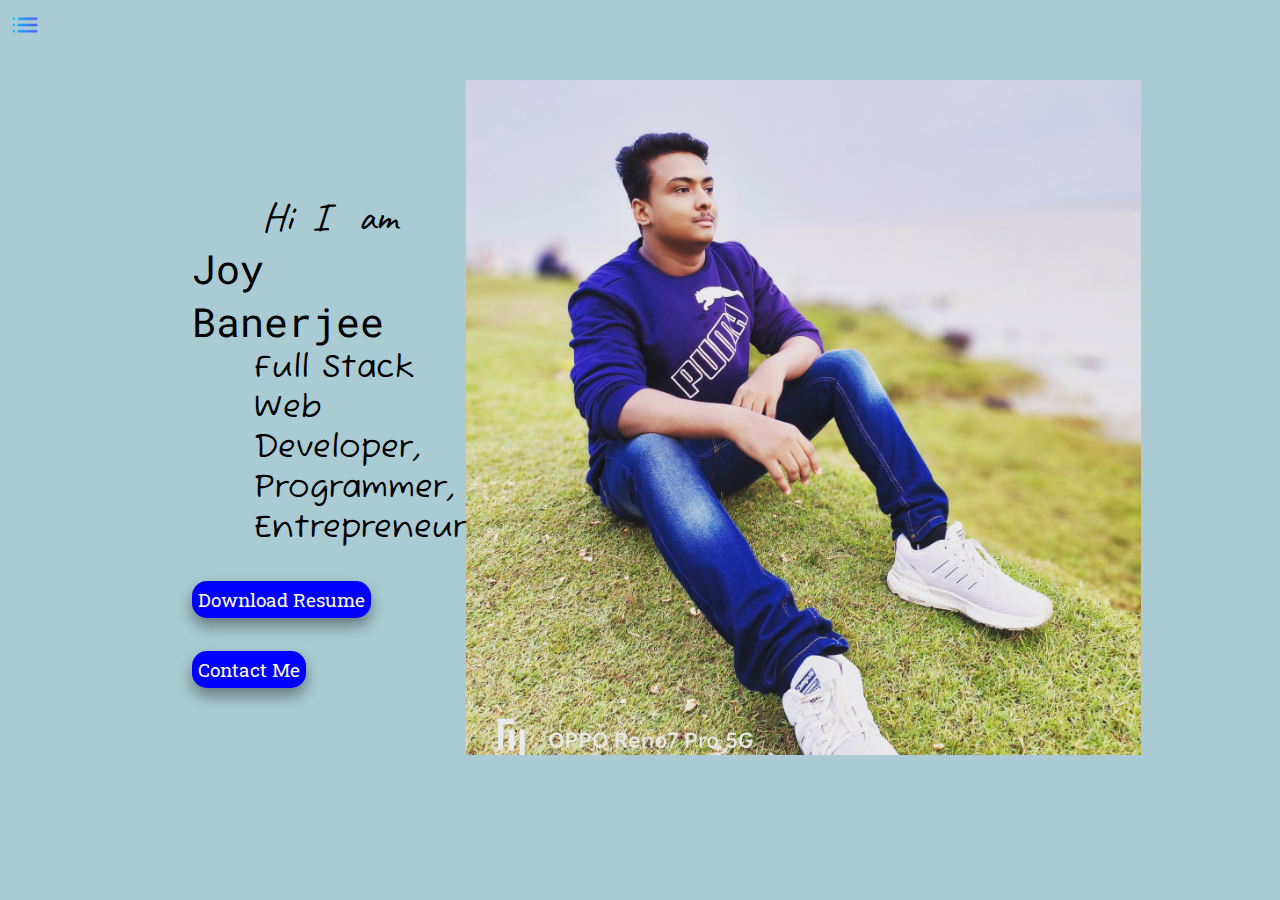
<file: index.html>
<!DOCTYPE html>
<html lang="en">
<head>
    <meta charset="UTF-8">
    <meta http-equiv="X-UA-Compatible" content="IE=edge">
    <meta name="viewport" content="width=device-width, initial-scale=1.0">
    <title>Joy Banerjee - Web Developer, Programmer, ML Enthusiast</title>
    <link rel="stylesheet" href="style.css">
</head>
<body>
    <div class="container">
        <div class="sidebar sidebargo">
            <nav>
                <ul>
                    <li><a href="/home.html">Home</a></li>
                    <li><a href="/intro.html">My Intro</a></li>
                    <li><a href="/services.html">Services</a></li>
                    <li><a href="/resume.pdf">Resume</a></li>
                    <li><a href="/contact.html">Contact Me</a></li>
                </ul>
            </nav>
        </div>
        <div class="main">
            <div class="hamburger">
                <img class="ham" src="list.png" alt="" width="30px">
                <img class="cross" src="x.png" alt="" width="20px">
            </div>
            <div class="infocontainer">
                <div class="devinfo">
                    <div class="hello">Hi &nbsp;I &nbsp;  am</div>
                    <div class="name">Joy Banerjee</div>
                    <div class="about">Full Stack Web Developer, Programmer, Entrepreneur</div>
                    <div class="buttons">
                        <a href="resume.pdf" target="_blank"><button>Download Resume</button></a>
                        <a href="contact.html"><button>Contact Me</button></a>
                    </div>
                </div>
                <div class="devpic"><img src="profilepic.jpg" alt="Profile Image"></div>
            </div>
        </div> 
    
    </div>
    <script src="script.js"></script>
</body>
</html>
</file>
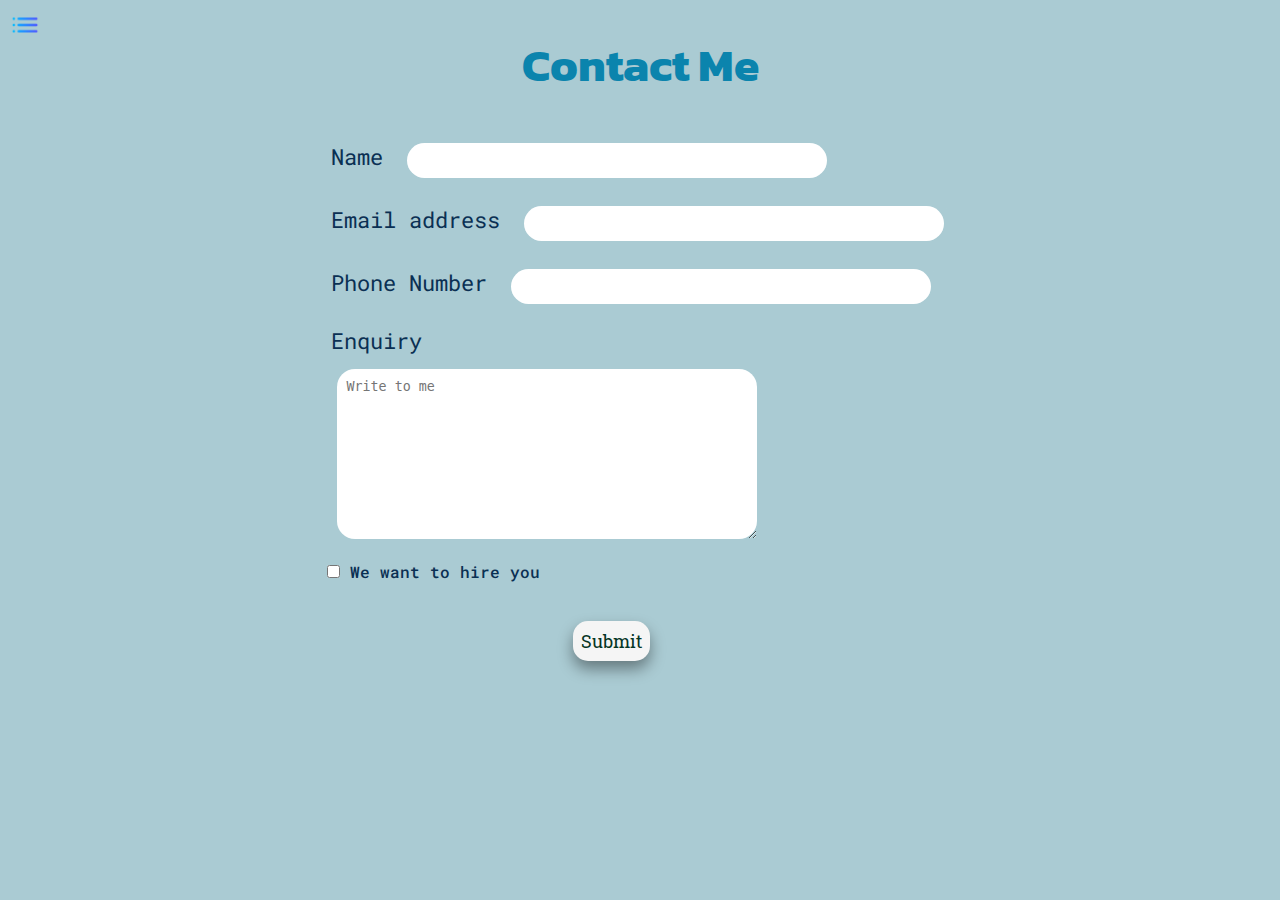
<file: contact.html>
<!DOCTYPE html>
<html lang="en">
<head>
    <meta charset="UTF-8">
    <meta http-equiv="X-UA-Compatible" content="IE=edge">
    <meta name="viewport" content="width=device-width, initial-scale=1.0">
    <title>Joy Banerjee - Web Developer, Programmer, ML Enthusiast</title>
    <link rel="stylesheet" href="style.css">
</head>
<body>
    <div class="container">
        <div class="sidebar sidebargo">
            <nav>
                <ul>
                    <li><a href="/home.html">Home</a></li>
                    <li><a href="/intro.html">My Intro</a></li>
                    <li><a href="/services.html">Services</a></li>
                    <li><a href="/resume.pdf">Resume</a></li>
                    <li><a href="/contact.html">Contact Me</a></li>
                </ul>
            </nav>
        </div>
        <div class="main">
            <div class="hamburger">
                <img class="ham" src="list.png" alt="" width="30px">
                <img class="cross" src="x.png" alt="" width="20px">
            </div>
            <div class="contactform">
                <h1 class="contactheading">Contact Me</h1>
                <form>
                    <div class="mb-3 name">
                        <label for="clientname" class="form-label">Name</label>
                        <input type="text" class="form-control" id="clientname">
                    </div>
                    <div class="mb-3 mail">
                      <label for="clientemail" class="form-label">Email address</label>
                      <input type="email" class="form-control" id="clientemail" aria-describedby="emailHelp">
                    </div>
                    <div class="mb-3 phone">
                      <label for="clientphone" class="form-label">Phone Number</label>
                      <input type="phone" class="form-control" id="clientphone">
                    </div>
                    <div class="mb-3 enquiry">
                        <legend for="clientenquiry" class="form-label">Enquiry</legend>
                        <textarea name="clientenquiry" class="form-control" id="clientenquiry" cols="70" rows="10" placeholder="Write to me"></textarea>
                    </div>
                    <div class="mb-3 form-check">
                      <input type="checkbox" class="form-check-input" id="ishiring">
                      <label class="form-check-label" for="ishiring">We want to hire you</label>
                    </div>
                    <div class="submit">
                    <button type="submit" class="btn">Submit</button>
                    </div>
                  </form>
            </div>
        </div>
    
    </div>
    <script src="script.js"></script>
</body>
</html>
</file>
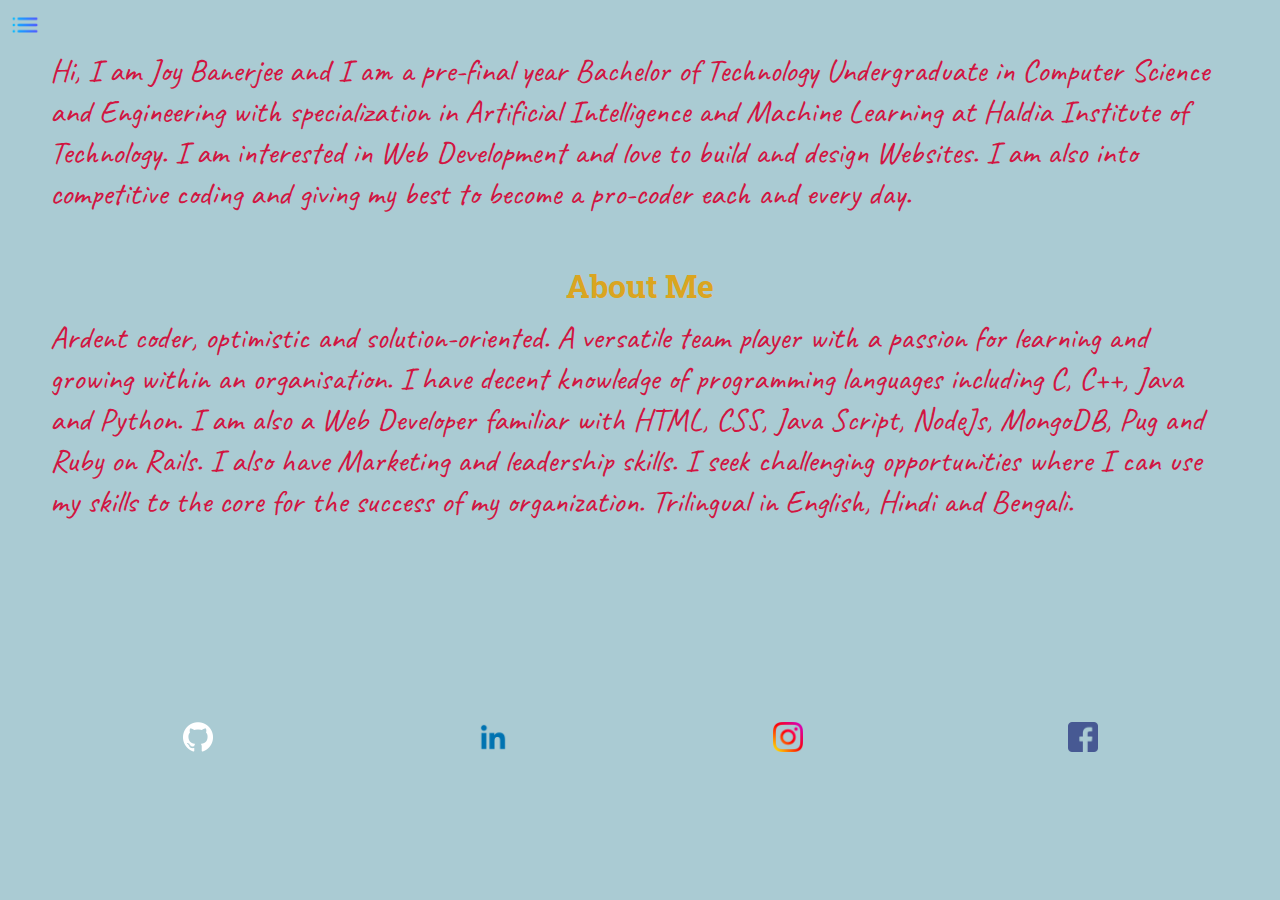
<file: intro.html>
<!DOCTYPE html>
<html lang="en">
<head>
    <meta charset="UTF-8">
    <meta http-equiv="X-UA-Compatible" content="IE=edge">
    <meta name="viewport" content="width=device-width, initial-scale=1.0">
    <title>Joy Banerjee - Web Developer, Programmer, ML Enthusiast</title>
    <link rel="stylesheet" href="style.css">
</head>
<body>
    <div class="container">
        <div class="sidebar sidebargo">
            <nav>
                <ul>
                    <li><a href="/home.html">Home</a></li>
                    <li><a href="/intro.html">My Intro</a></li>
                    <li><a href="/services.html">Services</a></li>
                    <li><a href="/resume.pdf">Resume</a></li>
                    <li><a href="/contact.html">Contact Me</a></li>
                </ul>
            </nav>
        </div>
        <div class="main">
            <div class="hamburger">
                <img class="ham" src="list.png" alt="" width="30px">
                <img class="cross" src="x.png" alt="" width="20px">
            </div>
            <div class="introcontainer">
                <p class="aboutme intro">Hi, I am Joy Banerjee and I am a pre-final year Bachelor of Technology Undergraduate in Computer Science and Engineering with specialization in Artificial Intelligence and Machine Learning at Haldia Institute of Technology. I am interested in Web Development and love to build and design Websites. I am also into competitive coding and giving my best to become a pro-coder each and every day.</p>
                <div class="aboutintro">
                <h1>About Me</h1>
                </div>
                <p class="intro">Ardent coder, optimistic and solution-oriented. A versatile team player with a passion for learning and
                    growing within an organisation.
                    I have decent knowledge of programming languages including C, C++, Java and Python. I am also a Web
                    Developer familiar with HTML, CSS, Java Script, NodeJs, MongoDB, Pug and Ruby on Rails.
                    I also have Marketing and leadership skills.
                    I seek challenging opportunities where I can use my skills to the core for the success of my
                    organization.
                    Trilingual in English, Hindi and Bengali.</p>
                <div class="social">
                    <a href="https://www.github.com/Banerjeejoy706"><img src="githubicon.png" alt=""></a>
                    <a href="https://www.linkedin.com/in/joy-banerjee-106b97211"><img src="linkedin.png" alt=""></a>
                    <a href="https://www.instagram.com/joy_banerjee21"><img src="instagram.png" alt=""></a>
                    <a href="https://www.facebook.com/profile.php?id=100080225464304"><img src="facebook.png" alt=""></a>
                </div>
                
            </div>

        </div>

    </div>
    <script src="script.js"></script>
</body>

</html>
</file>
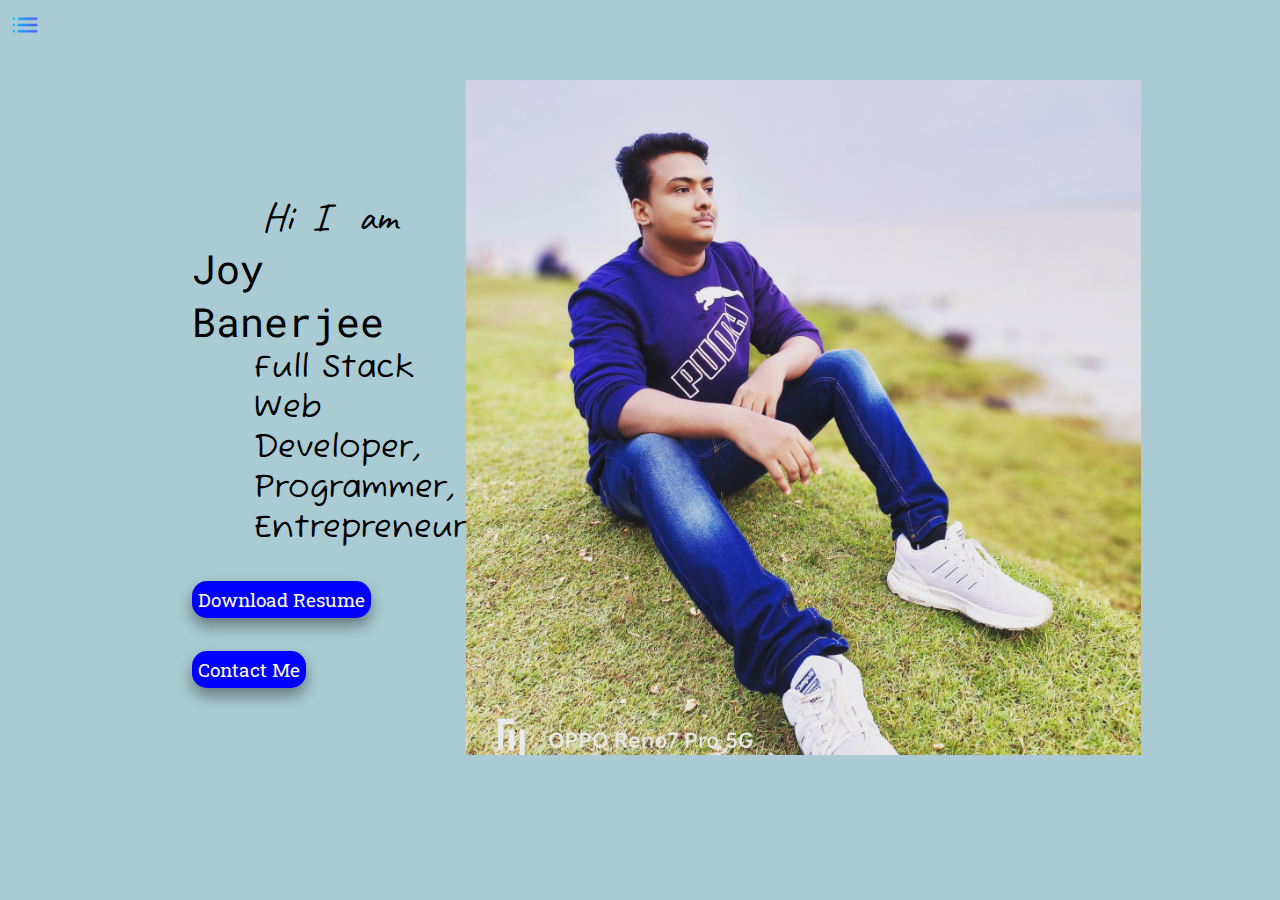
<file: services.html>
<!DOCTYPE html>
<html lang="en">
<head>
    <meta charset="UTF-8">
    <meta http-equiv="X-UA-Compatible" content="IE=edge">
    <meta name="viewport" content="width=device-width, initial-scale=1.0">
    <title>Joy Banerjee - Web Developer, Programmer, ML Enthusiast</title>
    <link rel="stylesheet" href="style.css">
</head>
<body>
    <div class="container">
        <div class="sidebar sidebargo">
            <nav>
                <ul>
                    <li><a href="/home.html">Home</a></li>
                    <li><a href="/intro.html">My Intro</a></li>
                    <li><a href="/services.html">Services</a></li>
                    <li><a href="/resume.pdf">Resume</a></li>
                    <li><a href="/contact.html">Contact Me</a></li>
                </ul>
            </nav>
        </div>
        <div class="main">
            <div class="hamburger">
                <img class="ham" src="list.png" alt="" width="30px">
                <img class="cross" src="x.png" alt="" width="20px">
            </div>
            <div class="infocontainer">
                <div class="devinfo">
                    <div class="hello">Hi &nbsp;I &nbsp;  am</div>
                    <div class="name">Joy Banerjee</div>
                    <div class="about">Full Stack Web Developer, Programmer, Entrepreneur</div>
                    <div class="buttons">
                        <a href="resume.pdf" target="_blank"><button>Download Resume</button></a>
                        <a href="contact.html"><button>Contact Me</button></a>
                    </div>
                </div>
                <div class="devpic"><img src="profilepic.jpg" alt="Profile Image"></div>
            </div>
        </div>
    
    </div>
    <script src="script.js"></script>
</body>
</html>
</file>
<file: style.css>
@import url('https://fonts.googleapis.com/css2?family=Roboto+Slab:wght@400&display=swap');
@import url('https://fonts.googleapis.com/css2?family=Caveat&display=swap');
@import url('https://fonts.googleapis.com/css2?family=Fuzzy+Bubbles&display=swap');
@import url('https://fonts.googleapis.com/css2?family=Kanit:ital@1&display=swap');
@import url('https://fonts.googleapis.com/css2?family=Roboto+Mono:ital@1&display=swap');

*{
    padding: 0;
    margin: 0;
}
.sidebar{
    background-color: rgba(0, 0, 0, 0.355);
    /* width: 12vw; */
    height: 100vh;
    font-family: 'Roboto Slab', serif;
    transition: transform 0.3s ease-in;
    position: absolute;
}
.sidebar nav{
    padding: 26px;
}
.sidebar li{
    list-style: none;
    font-size: 25px;
    padding: 20px 0px;
}
.sidebar li a{
    text-decoration: none;
    /* color: rgb(128, 15, 71); */
    color: rgb(0, 0, 0);
}
.sidebar li a:hover{
    color: azure;
}
.sidebargo{
    transform: translate(-243px,0px);
    position: absolute;
}
.main{
    background-color: rgba(35, 120, 141, 0.388);
    width: 100vw;
    height: 100vh;
}
.hamburger{
    cursor: pointer;
    position: absolute;
    top: 10px;
    left: 10px;
}
.cross{
    margin-left: 135px;
}
.container{
    display: flex;
}
.infocontainer{
    height: 80vh;
    width: 70vw;
    margin: auto;
    margin-top: 80px;
    display: flex;
    justify-content: space-around;
}
.devinfo{
    display: flex;
    align-items: center;
    justify-content: center;
    flex-direction: column;
    font-family: 'Roboto Slab', serif; 
    font-size: 2.5rem;   
}
.devinfo .hello{
    font-family: 'Caveat', cursive;
}
.devinfo .name{
    font-family: 'Roboto Mono', monospace;
}
.devinfo .about{
    margin-left: 62px;
    font-family: 'Fuzzy Bubbles', cursive;
    font-size: 2rem;
}
.devinfo button{
    font-family: 'Roboto Slab', serif;
    font-size: 1.2rem;
    background-color: blue;
    color: lightgoldenrodyellow;
    border: 1px;
    border-radius: 15px;
    padding: 6px;
    margin-top: 33px;
    cursor: pointer;
    box-shadow: 0px 8px 15px rgba(0, 0, 0, 0.4);
}
.devinfo button:hover{
    background-color: whitesmoke;
    color: blue;
    border-radius: 20px;
    box-shadow: 0px 8px 15px rgba(0, 0, 0, 0.6);
}
.devpic img{
    height: 75vh;
}
.contactform{
    display: flex;
    flex-direction: column;
    /* margin-left: 280px; */
    align-items: center;
    /* padding: 50px; */
    font-family: 'Roboto Mono', monospace;
}
.form-label{
    font-size: 1.4rem;
    padding: 4px;
    color: rgb(10, 48, 83);
    /* margin-left: 200px; */
    /* box-shadow: 0px 0.3px 0px rgba(80, 26, 124, 0.787); */
}
.form-text, .form-check-label{
    color: rgb(10, 48, 83);
    font-weight: 500;
}
.contactheading{
    font-family: 'Kanit', sans-serif;
    margin: 30px 0px;
    font-size: 2.9rem;
    color: rgb(11, 132, 173);
    /* box-shadow: 0px 0.3px 0px rgba(80, 26, 124, 0.787); */
}
.mb-3{
    padding: 4px;
}
.form-control{
    padding: 10px;
    border: 1px;
    border-radius: 18px;
    margin: 10px;
    width: 400px;
}
.submit{
    margin-left: 250px;
}
.contactform .btn{
    margin-top: 35px;
    padding: 8px;
    border: 1px;
    border-radius: 15px;
    font-family: 'Roboto Slab', serif;
    color: rgb(6, 54, 38);
    background-color: whitesmoke;
    font-size: large;
    cursor: pointer;
    box-shadow: 0px 8px 15px rgba(0, 0, 0, 0.4);
}
.contactform .btn:hover{
    background-color: lightgoldenrodyellow;
    color: blue;
    box-shadow: 0px 8px 15px rgba(0, 0, 0, 0.7);
}
.introcontainer{
    padding: 50px;
}
.aboutintro{
    /* font-family: 'Fuzzy Bubbles', cursive; */
    font-family: 'Roboto Slab', serif;
    color: goldenrod;
    padding-top: 50px;
    padding-bottom: 10px;
    text-align: center;
}
.intro{
    /* font-family: 'Fuzzy Bubbles', cursive; */
    font-family: 'Caveat', cursive;
    font-size: 2rem;
    color: rgb(209, 21, 65);
}
.social{
    margin-top: 200px;
    display: flex;
}
.social a{
    text-decoration: none;
    margin: auto;
}
.social img{
    width: 30px;
}
@media (max-width: 1200px) {
    /* .main{
        height: 500vh;
        width: 100vw;
    } */
    /* .sidebar{
        transform: translate(-243px,0px);
        position: absolute;
    } */
    .devpic img{
        height: 40vh;
        padding: 200px 0px;
        padding-left: 50px;
    }
    /* .infocontainer{
        padding: 0px;
        margin: 0px;
    } */
    .devinfo{
        /* margin-left: 200px;
        margin-top: 100px; */
    }
    .intro{
        font-size: 1.5rem;
    }
    
}
@media (min-width: 500px) and (max-width: 600px){
    .main{
        height: 100vh;
        width: 100vw;
    }
    /* .sidebar{
        transform: translate(-243px,0px);
        position: absolute;
    } */
    .devpic img{
        height: 20vh;
        padding: 200px 0px;
        padding-left: 50px;
    }
    .infocontainer{
        padding: 0px;
        margin: 0px;
    }
    .devinfo{
        margin-left: 200px;
        margin-top: 100px;
    }
    .intro{
        font-size: 1.2rem;
    }
}
@media (min-width: 600px) and (max-width: 800px){
    .main{
        height: 100vh;
        width: 100vw;
    }
    /* .sidebar{
        transform: translate(-243px,0px);
        position: absolute;
    } */
    .devpic img{
        height: 25vh;
    }
    .infocontainer{
        padding: 0px;
        margin: 0px;
        /* width: 80vw; */
    }
    .devinfo{
        margin-left: 180px;
        margin-top: 100px;
    }
    .intro{
        font-size: 1.4rem;
    }
}
@media(max-width: 500px){
    .main{
        height: 150vh;
        width: 100vw;
    }
    /* .sidebar{
        transform: translate(-243px,0px);
        position: absolute;
    } */
    .devpic img{
        height: 30vh;
        padding: 200px 0px;
        padding-left: 50px;
    }
    .infocontainer{
        padding: 0px;
        margin: 0px;
        display: flex;
        flex-wrap: wrap;
    }
    .devinfo{
        margin-left: 200px;
        margin-top: 100px;
    }
    .intro{
        font-size: 1rem;
    }
}
@media (max-width: 700px){
    .form-control{
        width: 100px;
    }
}
@media (min-width: 1900px){
    .intro{
        font-size: 2.4rem;
    }
}
</file>
